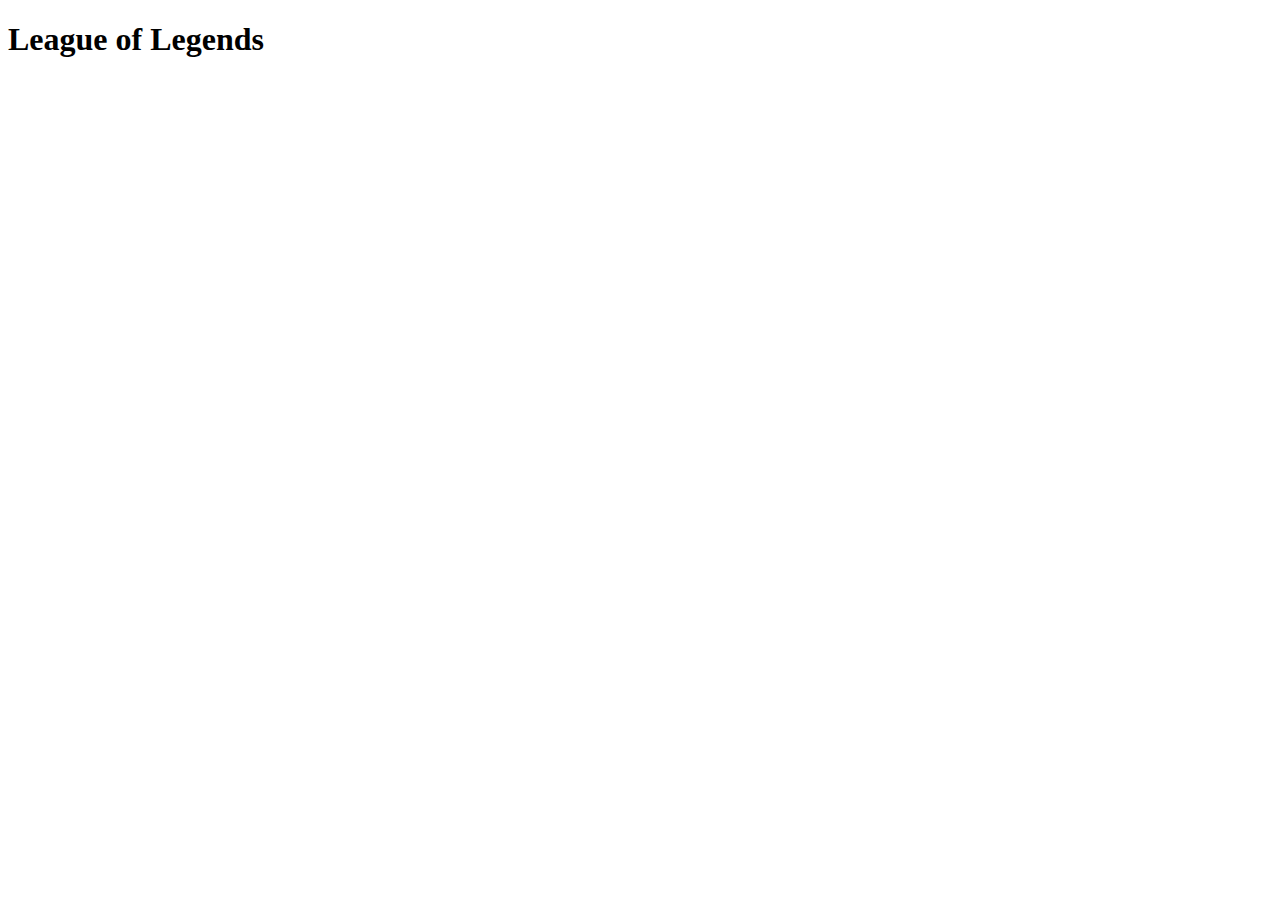
<file: templates/r6_home.html>
<!DOCTYPE html>
<html lang="en">
<head>
    <meta charset="UTF-8">
    <meta http-equiv="X-UA-Compatible" content="IE=edge">
    <meta name="viewport" content="width=device-width, initial-scale=1.0">
    <title>Document</title>
</head>
<body>
    <h1>League of Legends</h1>
</body>
</html>
</file>
